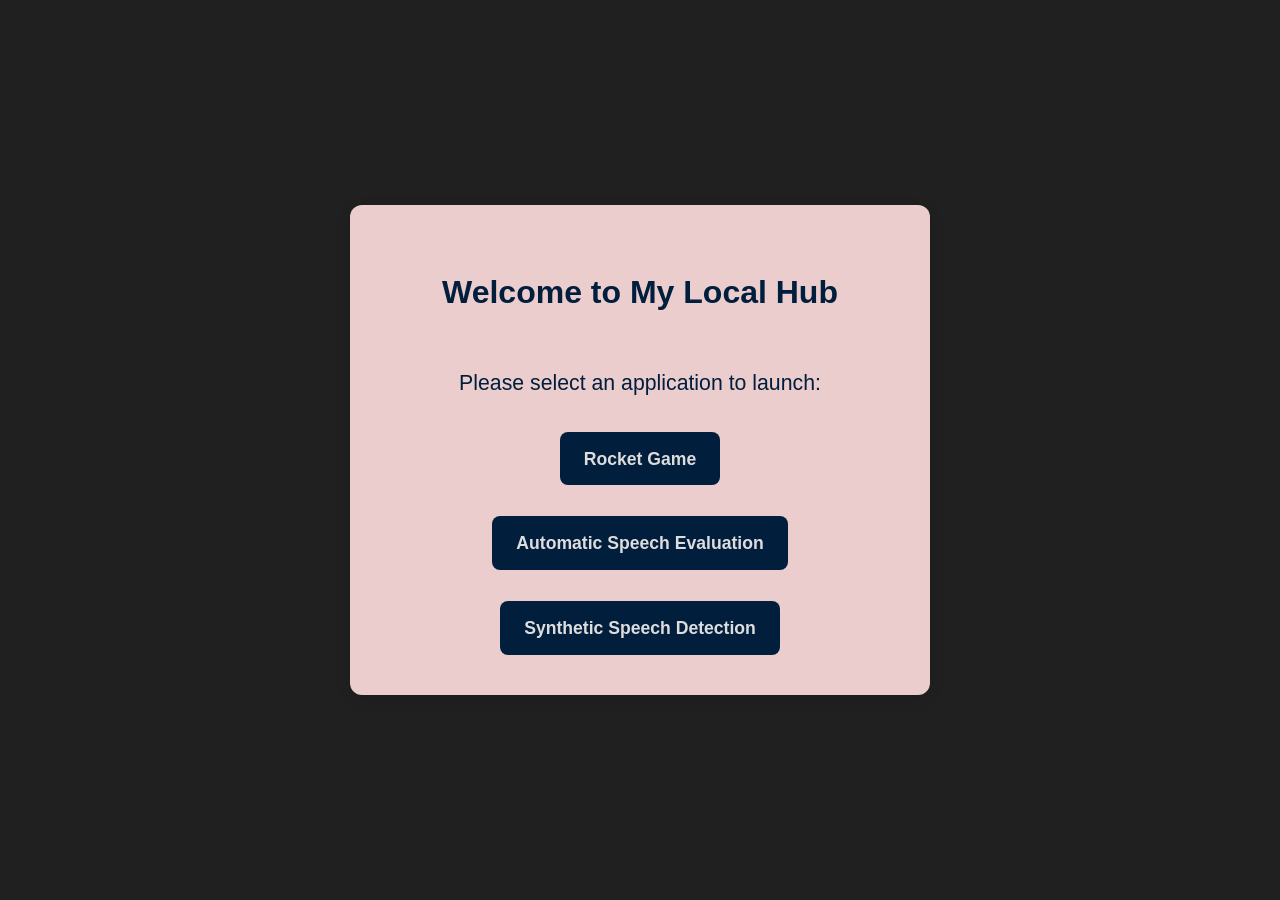
<file: index.html>
<!DOCTYPE html>
<html lang="en">
<head>
    <meta charset="UTF-8">
    <meta name="viewport" content="width=device-width, initial-scale=1.0">
    <title>Welcome to My Website</title>
    <link rel="stylesheet" href="style.css">
</head>
<body>
    <div class="container">
        <header>
            <h1>Welcome to My Local Hub</h1>
            <p>Please select an application to launch:</p>
        </header>

        <nav class="signpost">
            <a href="RocketGame/index.html" class="button">Rocket Game</a>
            <a href="AutomaticSpeechEvaluation/index.html" class="button">Automatic Speech Evaluation</a>
            <a href="SyntheticSpeechDetection/index.html" class="button">Synthetic Speech Detection</a>
        </nav>
    </div>

    <div id="loading-modal" class="modal">
        <div class="modal-content">
            <div class="loader"></div>
            <h2 id="modal-title">System Initialization...</h2>
            <p id="modal-message">Please wait while we load the Speech Evaluation models. This happens only once.</p>
        </div>
    </div>

    <script src="script.js"></script>
</body>
</html>
</file>
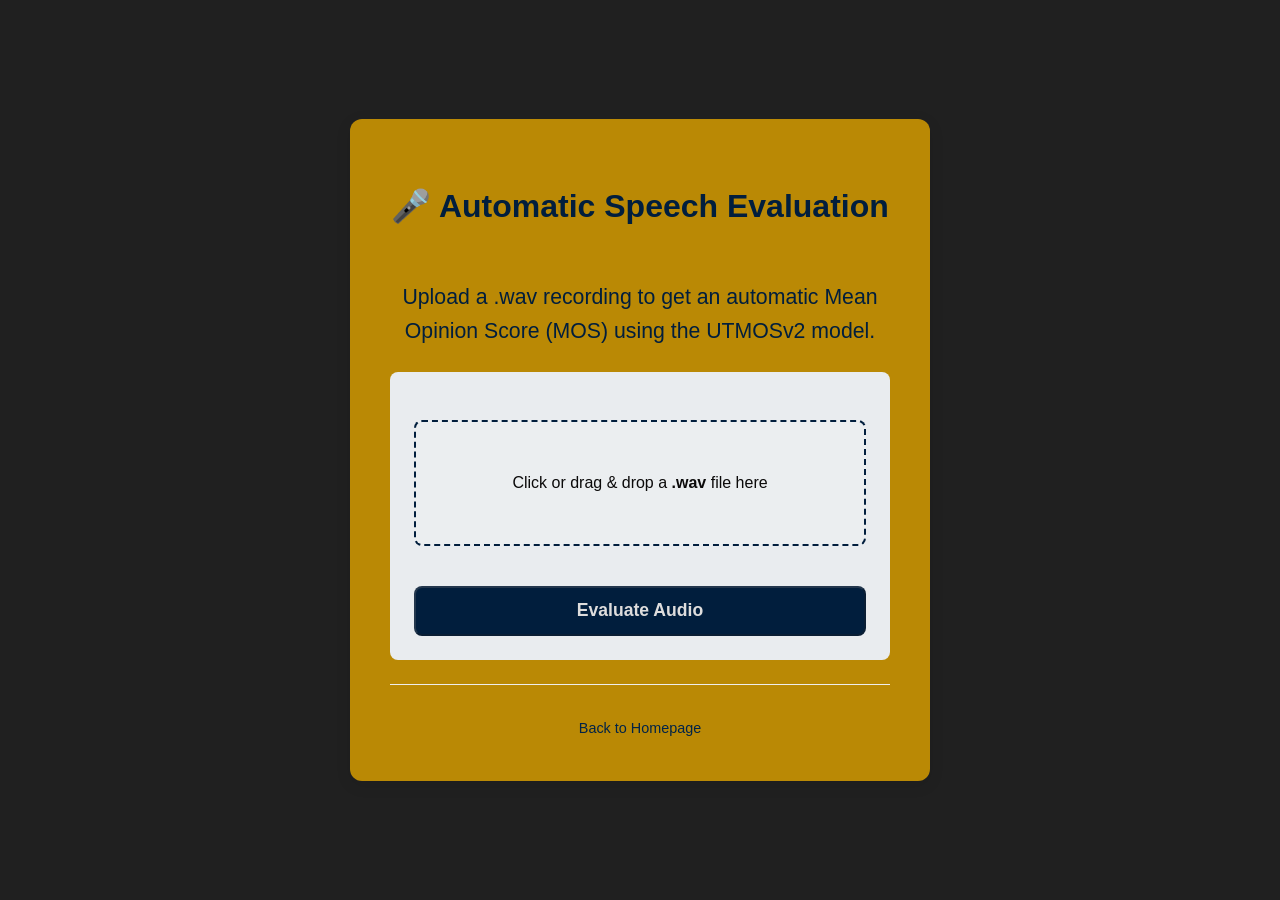
<file: AutomaticSpeechEvaluation/index.html>
<!DOCTYPE html>
<html lang="en">
<head>
    <meta charset="UTF-8">
    <meta name="viewport" content="width=device-width, initial-scale=1.0">
    <title>Automatic Speech Evaluation</title>
    <link rel="stylesheet" href="style.css">
    <style>
        .upload-area {
            border: 2px dashed #011e3d;
            border-radius: 8px;
            padding: 2rem;
            margin: 1.5rem 0;
            background-color: rgba(255, 255, 255, 0.1);
            transition: background-color 0.3s ease;
            cursor: pointer;
        }

        .upload-area:hover {
            background-color: rgba(255, 255, 255, 0.2);
        }

        #audio-preview {
            width: 100%;
            margin-top: 1rem;
            display: none;
        }

        .result-card {
            background-color: #011e3d;
            color: #ffffff;
            padding: 1.5rem;
            border-radius: 8px;
            margin-top: 1.5rem;
            display: none;
            animation: fadeIn 0.5s ease;
        }

        .result-card h2 {
            margin: 0;
            font-size: 1.2rem;
        }

        .mos-score {
            font-size: 3rem;
            font-weight: bold;
            margin: 0.5rem 0;
            color: #ffcc00;
        }

        .loading-spinner {
            display: none;
            margin: 1.5rem auto;
            border: 4px solid rgba(0, 0, 0, 0.1);
            width: 36px;
            height: 36px;
            border-radius: 50%;
            border-left-color: #011e3d;
            animation: spin 1s linear infinite;
        }

        @keyframes spin {
            0% { transform: rotate(0deg); }
            100% { transform: rotate(360deg); }
        }

        @keyframes fadeIn {
            from { opacity: 0; transform: translateY(10px); }
            to { opacity: 1; transform: translateY(0); }
        }

        .error-message {
            color: #ff4d4d;
            background-color: rgba(255, 77, 77, 0.1);
            padding: 0.5rem;
            border-radius: 4px;
            margin-top: 1rem;
            display: none;
        }
    </style>
</head>
<body>
    <div class="container">
        <header>
            <h1>🎤 Automatic Speech Evaluation</h1>
            <p>Upload a .wav recording to get an automatic Mean Opinion Score (MOS) using the UTMOSv2 model.</p>
        </header>

        <section class="app-content">
            <div class="upload-area" id="drop-zone">
                <p>Click or drag & drop a <b>.wav</b> file here</p>
                <input type="file" id="file-input" accept=".wav" style="display: none;">
            </div>

            <audio id="audio-preview" controls></audio>

            <button id="evaluate-btn" class="button" style="width: 100%; margin-top: 1rem;" disabled>Evaluate Audio</button>

            <div class="loading-spinner" id="loader"></div>
            <p id="processing-text" style="display: none; color: #011e3d;">Analyzing audio quality...</p>

            <div class="result-card" id="result-card">
                <h2>Predicted MOS Score:</h2>
                <div class="mos-score" id="mos-score">0.00</div>
                <p>/ 5.00</p>
            </div>

            <div class="error-message" id="error-msg"></div>
        </section>

        <footer>
            <a href="../index.html" class="back-link">Back to Homepage</a>
        </footer>
    </div>

    <script src="script.js"></script>
</body>
</html>
</file>
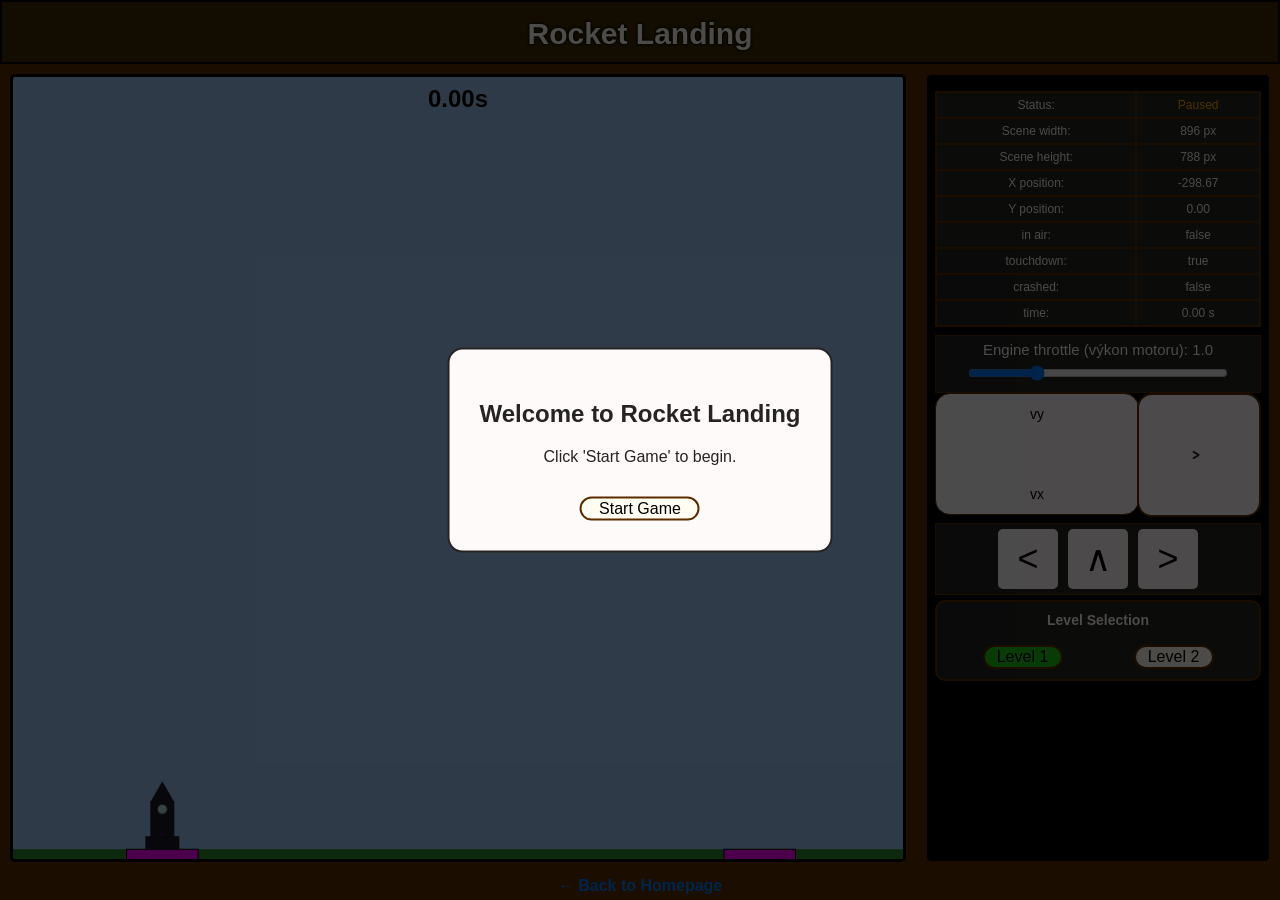
<file: RocketGame/index.html>
<!DOCTYPE html>
<html lang="en">

<!-- hlavička -->
<head>
    <meta charset="utf-8">
    <meta name="viewport" content="width=device-width, initial-scale=1">
    <title>Rocket</title>
    <link rel="stylesheet" href="style.css">
</head>

<!-- tělo -->
<body>

    <!-- celá stránka -->
    <div class="main">

        <!-- hlavička s nadpisem -->
        <div class="header">
            <h2>Rocket Landing</h2>
        </div>

        <!-- rozdělení samotné stránky -->
        <div class="page">

            <!-- Levá strana se scénou -->
            <div class="side left">
                
                <!-- scéna -->
                <svg id="svg">
                    <!-- Live Timer in the scene -->
                    <text id="liveTimer" x="50%" y="30" text-anchor="middle" fill="black" style="font-size: 24px; font-weight: bold; pointer-events: none;"></text>
                </svg>
                <!-- <svg id="svg" viewBox="0 0 {width} {height}" preserveAspectRatio="xMinYMin meet"></svg> -->

                <!-- výstupní hlášení -->
                <div id="infoDisplay" class="modal">
                    <div class="modal-content">
                        <h2 id="infoName"></h2>
                        <p id="infoDetails"></p>
                        <button id="startGameModalBtn" class="reset-btn" style="margin-top: 15px; width: 120px;">Start Game</button>
                    </div>
                </div>
            </div>

            <!-- Pravá strana s navigačním panelem a ovládacími prvky -->
            <div class="side right">

                <!-- informační panel -->
                <div class="infopanel">

                    <!-- Tabulka s hodnotami pro info --> 
                    <table>
                        <tr>
                            <td>Status:</td>
                            <td><span id="status">status</span></td>
                        </tr>
                        <tr>
                            <td>Scene width:</td>
                            <td><span id="rexX"></span> px</td>
                        </tr> 
                        <tr>
                            <td>Scene height:</td>
                            <td><span id="rexY"></span> px</td>
                        </tr> 
                        <tr>
                            <td>X position:</td>
                            <td><span id="x"></span></td>
                        </tr>
                        <tr>
                            <td>Y position:</td>
                            <td><span id="y"></span></td>
                        </tr>
                        <tr>
                            <td>in air:</td>
                            <td><span id="inair"></span></td>
                        </tr>
                        <tr>
                            <td>touchdown:</td>
                            <td><span id="touchdown"></span></td>
                        </tr>
                        <tr>
                            <td>crashed:</td>
                            <td><span id="crashed"></span></td>
                        </tr>
                        <tr>
                            <td>time:</td>
                            <td><span id="time">0.00</span> s</td>
                        </tr>
                    </table>

                    <!-- nastavení hodnoty výkonu motoru -->
                    <div class="engine">
                        <p>Engine throttle (výkon motoru): <span id="throttle">1.0</span></p>
                        <input type="range" id="throttleSlider" min="0.5" max="2.5" step="0.1" value="1.0" style="width: 80%;">
                    </div>



                    <!-- Bar-grafy a šipka na vykreslení rychlostí -->
                    <div class="svgRow">

                        <!-- Bar-grafy -->
                        <div class="svgLeft">
                            <svg id="svgBarGraph" width="200" height="120"></svg>
                        </div>

                        <!-- směrová šipka -->
                        <div class="svgRight">
                            <svg id="svgArrow" width="120" height="120"></svg>
                        </div>
                    </div>

                    <!-- šipky na ovládání -->
                    <div class="controls">
                        <button id="left" class="arrow-btn">&#60;</button>
                        <button id="up" class="arrow-btn">&#8743;</button>
                        <button id="right" class="arrow-btn">&#62;</button>
                    </div>

                    <!-- Level Selection Box -->
                    <div class="level-box" style="margin-top: 5px; padding: 10px; border: 2px solid #5b2c00; border-radius: 10px; background-color: #252422; text-align: center;">
                        <p style="margin-top: 0; font-weight: bold; color: #fffcf2;">Level Selection</p>
                        <div style="display: flex; justify-content: space-around;">
                            <button id="btnLevel1" class="reset-btn active-level" style="width: 80px;">Level 1</button>
                            <button id="btnLevel2" class="reset-btn" style="width: 80px;">Level 2</button>
                        </div>
                    </div>
                </div>    
            </div>
        </div>
        
        <div style="text-align: center; margin-top: 5px; margin-bottom: 5px;">
            <a href="../index.html" style="text-decoration: none; color: #007bff; font-weight: bold;">← Back to Homepage</a>
        </div>
    </div>
    
    <script type="text/javascript" src="main.js"></script>
</body>

</html>
</file>
<file: style.css>
/* Global Styles */
body {
    font-family: -apple-system, BlinkMacSystemFont, "Segoe UI", Roboto, "Helvetica Neue", Arial, sans-serif;
    background-color: #000000df;
    color: #333;
    line-height: 1.6;
    margin: 0;
    padding: 0;
    display: flex;
    justify-content: center;
    align-items: center;
    min-height: 100vh;
}

.container {
    background-color: #ffdddde9;
    padding: 2.5rem;
    border-radius: 12px;
    box-shadow: 0 4px 15px rgba(0, 0, 0, 0.1);
    text-align: center;
    max-width: 500px;
    width: 90%;
}

header h1 {
    color: #011e3d;
    margin-bottom: 3rem;
}

header p {
    color: #011e3d;
    font-size: 1.33rem;
    margin-bottom: 1rem;
}

/* Button & Link Styles */
.button {
    display: inline-block;
    background-color: #011e3d;
    color: #dedddd;
    padding: 0.8rem 1.5rem;
    border-radius: 8px;
    text-decoration: none;
    font-weight: bold;
    font-size: 1.1rem;
    transition: background-color 0.3s ease;
    margin-top: 1rem;
}

.button:hover {
    background-color: #0056b3;
}

.back-link {
    display: inline-block;
    margin-top: 2rem;
    color: #007bff;
    text-decoration: none;
    font-size: 0.9rem;
}

.back-link:hover {
    text-decoration: underline;
}

footer {
    border-top: 1px solid #eee;
}

/* App-Specific Styles */
.app-content {
    background-color: #e9ecef;
    padding: 1.5rem;
    border-radius: 8px;
    margin: 1.5rem 0;
}

.signpost {
    /* Enables Flexbox, giving you powerful alignment tools */
    display: flex; 
    
    /* Stacks the buttons vertically (one under the other) */
    flex-direction: column; 
    
    /* Centers the buttons horizontally within the container */
    align-items: center; 
    
    /* Adds a little breathing room between each button */
    gap: 15px; 
    }

    /* Modal Styles */
    .modal {
    display: none;
    position: fixed;
    z-index: 1000;
    left: 0;
    top: 0;
    width: 100%;
    height: 100%;
    background-color: rgba(0, 0, 0, 0.85);
    backdrop-filter: blur(5px);
    align-items: center;
    justify-content: center;
    }

    .modal-content {
    background-color: #011e3d;
    color: white;
    padding: 2.5rem;
    border-radius: 12px;
    text-align: center;
    box-shadow: 0 4px 30px rgba(0, 0, 0, 0.5);
    max-width: 400px;
    width: 80%;
    }

    .loader {
    border: 4px solid rgba(255, 255, 255, 0.1);
    border-radius: 50%;
    border-top: 4px solid #ffcc00;
    width: 50px;
    height: 50px;
    animation: spin 1s linear infinite;
    margin: 0 auto 1.5rem auto;
    }

    @keyframes spin {
    0% { transform: rotate(0deg); }
    100% { transform: rotate(360deg); }
    }
</file>
<file: AutomaticSpeechEvaluation/style.css>
/* Global Styles */
body {
    font-family: -apple-system, BlinkMacSystemFont, "Segoe UI", Roboto, "Helvetica Neue", Arial, sans-serif;
    background-color: #000000df;
    color: #0b0a0a;
    line-height: 1.6;
    margin: 0;
    padding: 0;
    display: flex;
    justify-content: center;
    align-items: center;
    min-height: 100vh;
}

.container {
    background-color: #d09902df;
    padding: 2.5rem;
    border-radius: 12px;
    box-shadow: 0 4px 15px rgba(0, 0, 0, 0.1);
    text-align: center;
    max-width: 500px;
    width: 90%;
}

header h1 {
    color: #011e3d;
    margin-bottom: 3rem;
}

header p {
    color: #011e3d;
    font-size: 1.33rem;
    margin-bottom: 1rem;
}

/* Button & Link Styles */
.button {
    display: inline-block;
    background-color: #011e3d;
    color: #dedddd;
    padding: 0.8rem 1.5rem;
    border-radius: 8px;
    text-decoration: none;
    font-weight: bold;
    font-size: 1.1rem;
    transition: background-color 0.3s ease;
    margin-top: 1rem;
}

.button:hover {
    background-color: #0056b3;
}

.back-link {
    display: inline-block;
    margin-top: 2rem;
    color: #012347;
    text-decoration: none;
    font-size: 0.9rem;
}

.back-link:hover {
    text-decoration: underline;
}

footer {
    border-top: 1px solid #eee;
}

/* App-Specific Styles */
.app-content {
    background-color: #e9ecef;
    padding: 1.5rem;
    border-radius: 8px;
    margin: 1.5rem 0;
}

.signpost {
    /* Enables Flexbox, giving you powerful alignment tools */
    display: flex; 
    
    /* Stacks the buttons vertically (one under the other) */
    flex-direction: column; 
    
    /* Centers the buttons horizontally within the container */
    align-items: center; 
    
    /* Adds a little breathing room between each button */
    gap: 15px; 
    }

    /* Modal Styles */
    .modal {
    display: none;
    position: fixed;
    z-index: 1000;
    left: 0;
    top: 0;
    width: 100%;
    height: 100%;
    background-color: rgba(0, 0, 0, 0.85);
    backdrop-filter: blur(5px);
    align-items: center;
    justify-content: center;
    }

    .modal-content {
    background-color: #011e3d;
    color: white;
    padding: 2.5rem;
    border-radius: 12px;
    text-align: center;
    box-shadow: 0 4px 30px rgba(0, 0, 0, 0.5);
    max-width: 400px;
    width: 80%;
    }

    .loader {
    border: 4px solid rgba(255, 255, 255, 0.1);
    border-radius: 50%;
    border-top: 4px solid #ffcc00;
    width: 50px;
    height: 50px;
    animation: spin 1s linear infinite;
    margin: 0 auto 1.5rem auto;
    }

    @keyframes spin {
    0% { transform: rotate(0deg); }
    100% { transform: rotate(360deg); }
    }
</file>
<file: RocketGame/style.css>
html, body {
    height: 100vh;                     /* Nastaví výšku celého dokumentu na 100% výšky aktuálního zobrazení (viewport height) */
    margin: 0;                        /* Nastaví okraj okolo celého dokumentu na 0, aby odstranil výchozí okraje prohlížeče */
    font-family: Arial, Helvetica, sans-serif;       /* Nastaví písmo pro všechny textové prvky na Arial, Helvetica či sans-serif */
    background-color: #5b2c00; 
}

/* Hlavička */
.header {
    height: 60px;                     /* Nastaví výšku prvku na 60 pixelů */
    background-color: #3d2a02;      /* Nastaví barvu pozadí na tmavě hnědou */
    text-align: center;               /* Zarovná text na střed */  
    border: 2px solid black;        /* Ohraničení černou barvou s tloušťkou 2px */
}

/* nadpis */
.header h2{
    font-size: 30px;       /* Nastavuje velikost písma na 30px */
    color: #fffcf2;      /* Nastavuje barvu textu na světle krémovou */
    padding: 15px;         /* Přidává vnitřní okraje (padding) kolem textu o velikosti 15px - ten mezi hranicí tohoto prvku a tímto prvkem */
    margin: 0px;           /* Odstraní vnější okraje (margin) kolem textu - ten mezi hranicí tohoto a jiného prvku */
    text-shadow: 0 0 0.1em black, 0 0 0.1em black;      /* zvýraznění textu nadpisu */
}

/* celá stránka */
.main {
    height: 100vh;
    width: 100vw;
    display: flex;
    flex-direction: column;
    background-color: #5b2c00;      /* Nastaví barvu pozadí na tmavě hnědou */
    overflow: hidden;
}

/* rozdělení samotné stránkyy */
.page {
    display: flex;      /* Nastavuje způsob zobrazení prvku na flexibilní layout pomocí flexboxu */
    flex: 1;              /* Add this so the page fills the remaining vertical space */
    min-height: 0;        /* Ensures the content doesn't overflow improperly */
    overflow: hidden;
}

/* levá a pravá část dohromady */
.side {
    display: flex;
    flex-direction: column;
    justify-content: space-between;
    padding: 10px;          /* Přidává vnitřní okraje (padding) kolem textu o velikosti 10px */
    height: 100%;
    box-sizing: border-box;
}

/* levá část se scénou */
.side.left {
    height: 100%;
    flex: 3;        /* znamená, že prvek .side.left bude zabírat 3x více místa ve flexboxu než ostatní prvky s flexibilní vlastností nastavenou na 1 */
    justify-content: center;        /* Nově přidané */
    align-items: center;            /* Nově přidané */
    /* max-height: 600px; */
    min-width: 280px;
}

/* odstavec pro scénu */
#svg{
    border: 3px solid #000000;
    border-radius: 5px;
    background-color: #9fc5f3;
    width: 100%;             /* Adds full width */
    height: 100%;            /* Adds full height */
    box-sizing: border-box;  /* Keeps the border inside the container */
    max-width: 100%;
    max-height: 100%;
    display: block;          /* Removes extra space below the SVG */
}

/* pravá část s navigačním panelem */
.side.right {
    color: #fffcf2;
    display: flex;
    flex-direction: column;
    height: 100%;
}

/* informační panel */
.infopanel{
    font-size: 14px;
    background-color: #000000;
    border-radius: 5px;
    flex: 1;
    border: 1px solid #5b2c00;
    padding: 8px;
    overflow-y: auto;
    box-sizing: border-box;
}

/* odstavec pro tabulku */
table {
    border-collapse: collapse;
    width: 100%;
    padding: 10px;
    margin: 8px auto;
    font-size: 12px;
    border: 2px solid #5b2c00;
    background-color: #252422;
}

/* odstavec pro halvičky i data tabulky */
th, td {
    padding: 5px;
    text-align: center;
    border: 2px solid #5b2c00;
    background-color: #252422;
}

/* odstavec pro hlavičky tabulky */
th {
    background-color: #373532;
    color: #fffafa;
}

/* aktualizace šířky a výšky scény s REXYGENEM */
#rexY,#rexX{
    height: 16px;
}

/* odstavec s motorem */
.engine{
    font-size: 15px;
    background-color: #252422;
    padding-bottom: 8px;
    padding-top: -8px;
    text-align: center;
    border: 1px solid #5b2c00;
    flex: 1;  
}

/* odstavec s nadpisem u motoru */
.engine p {
    margin: 5px;           /* Odstranit vnější prostor kolem nadpisu engine */
}

/* Tlačítka pro nastavení hodnoty motoru - všechny */
.buttons {
    justify-content: center;
}

/* Tlačítka pro nastavení hodnoty motoru - jednotlivě */
.buttons button {
    outline: none; /* Odstranění zdůraznění pro všechna tlačítka */
    font-size: 16px;
    margin-right: 10px;
}

/* Tlačítko pro restart simulace - třída button */
.reset-btn {
    font-size: 16px;
    width: 100px;
    height: 24px;
    margin-top: 3px;
    background-color: #fffcf2;
    border: 2px solid #5b2c00;
    border-radius: 15px;
    cursor: pointer;
}

/* Tlačítko pro restart simulace - třída odstavec */
.resetButton{
    text-align: center;
    margin-bottom: 3px;
}

/* odstavec pro směrovou šipku a bar grafy dohromady */
.svgRow {
    height: 120px;
    display: flex;
}

/* odstavec pro bar grafy */
.svgLeft {
    flex: 2;     
}

/* identifikátor bar grafů */
#svgBarGraph{
    border: 1px solid #5b2c00;
    border-radius: 15px;
    background-color: #fffafa;
    width: 100%;
    height: 120px;
}

/* odstavec pro směrovou šipku */
.svgRight {
    flex: 1;
}

/* identifikátor směrové šipky */
#svgArrow{
    border: 2px solid #5b2c00;
    border-radius: 15px;
    background-color: #fffafa;
    width: 120px;
}

/* odstavec na ovládání rakety */
.controls {
    background-color: #252422;
    flex: 1;
    display: flex;
    flex-wrap: wrap;
    justify-content: center;
    border: 1px solid #5b2c00;
    margin-top: 10px;
}

/* odstavec pro šipky */
.arrow-btn {
    outline: none;
    font-size: 36px;
    width: 60px;
    height: 60px;
    background-color: #fffafa;
    border: 4px solid #00000000;
    border-radius: 5px;
    margin: 5px;
    cursor: pointer;
}

/* označení barvy pro šipky při najetí myší */
.arrow-btn:hover,.reset-btn:hover {
    background-color: #1ec715;
}

/* označení barvy pro reset button při používání */
.reset-btn:active, .active-level {
    background-color: #1ec715;
}

/* označení barvy pro šipky při používání */
.arrow-btn.active {
    background-color: #1ec715;
}

/* odstavec pro vyskakovací hlášku */
.modal {
    display: none;
    position: fixed;
    top: 0;
    left: 0;
    width: 100%;
    height: 100%;
    background-color: rgba(0,0,0,0.7);
}

/* odstavec pro vyskakovací hlášku */
.modal-content {
    color: #252422;
    position: fixed;
    top: 50%;
    left: 50%;
    transform: translate(-50%, -50%);
    background-color: #fffafa;
    padding: 30px;
    border: 2px solid #252422;
    border-radius: 15px;
    text-align: center;
    z-index: 999;
    min-width: 320px;
}
</file>
